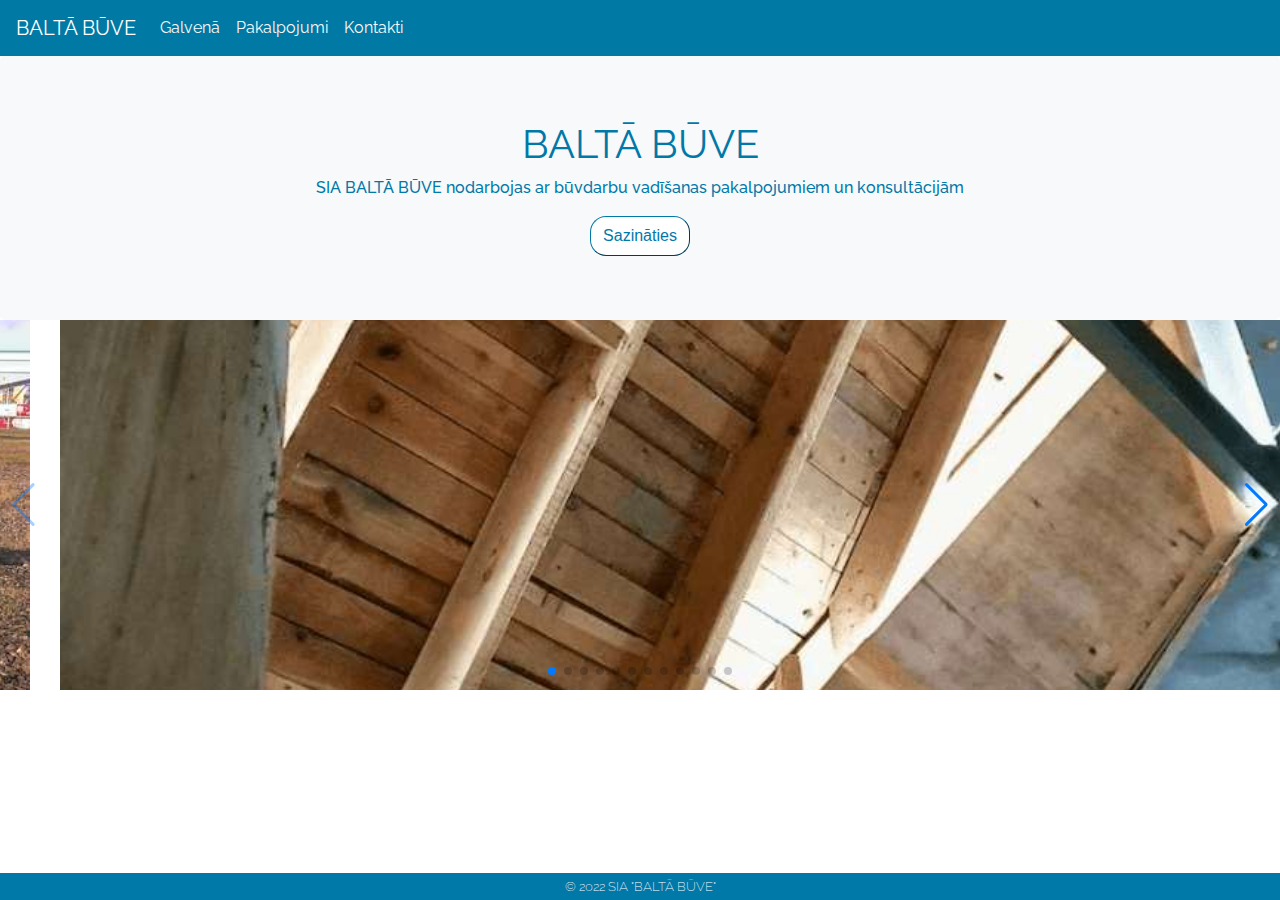
<file: index.html>
<!DOCTYPE html>
<html lang="lv">
  <head>
    <meta charset="UTF-8" />
    <meta http-equiv="X-UA-Compatible" content="IE=edge" />
    <meta name="viewport" content="width=device-width, initial-scale=1.0" />
    <meta
      name="description"
      content="SIA BALTĀ BŪVE nodarbojas ar būvdarbu vadīšanas pakalpojumiem un
    konsultācijām"
    />
    <title>BALTĀ BŪVE</title>
    <link rel="canonical" href="https://www.baltabuve.lv/" />
    <link
      rel="stylesheet"
      href="https://unpkg.com/swiper/swiper-bundle.min.css"
    />
    <link rel="stylesheet" type="text/css" href="style.css" />
    <link
      rel="stylesheet"
      href="https://stackpath.bootstrapcdn.com/bootstrap/4.3.1/css/bootstrap.min.css"
      integrity="sha384-ggOyR0iXCbMQv3Xipma34MD+dH/1fQ784/j6cY/iJTQUOhcWr7x9JvoRxT2MZw1T"
      crossorigin="anonymous"
    />
    <!-- Favicons -->
    <link
      rel="apple-touch-icon"
      href="img/apple-touch-icon.png"
      sizes="180x180"
    />
    <link
      rel="icon"
      href="img/favicon-32x32.ico"
      sizes="32x32"
      type="image/png"
    />
    <link
      rel="icon"
      href="img/favicon-16x16.ico"
      sizes="16x16"
      type="image/png"
    />

    <link rel="mask-icon" href="img/safari-pinned-tab.svg" color="#3a6e9c" />
    <link rel="icon" href="img/favicon.ico" />
    <meta name="theme-color" content="#3a6e9c" />
  </head>

  <body class="text-center">
    <script
      src="https://code.jquery.com/jquery-3.3.1.slim.min.js"
      integrity="sha384-q8i/X+965DzO0rT7abK41JStQIAqVgRVzpbzo5smXKp4YfRvH+8abtTE1Pi6jizo"
      crossorigin="anonymous"
    ></script>
    <script
      src="https://cdnjs.cloudflare.com/ajax/libs/popper.js/1.14.7/umd/popper.min.js"
      integrity="sha384-UO2eT0CpHqdSJQ6hJty5KVphtPhzWj9WO1clHTMGa3JDZwrnQq4sF86dIHNDz0W1"
      crossorigin="anonymous"
    ></script>
    <script
      src="https://stackpath.bootstrapcdn.com/bootstrap/4.3.1/js/bootstrap.min.js"
      integrity="sha384-JjSmVgyd0p3pXB1rRibZUAYoIIy6OrQ6VrjIEaFf/nJGzIxFDsf4x0xIM+B07jRM"
      crossorigin="anonymous"
    ></script>

    <nav
      class="navbar navbar-expand-md navbar-dark bg-info"
      style="background-color: rgb(0, 121, 164) !important"
    >
      <a class="navbar-brand text-navbar" href="index.html">BALTĀ BŪVE</a>
      <button
        class="navbar-toggler"
        type="button"
        data-toggle="collapse"
        data-target="#navbarNavAltMarkup"
        aria-controls="navbarNavAltMarkup"
        aria-expanded="false"
        aria-label="Toggle navigation"
      >
        <span class="navbar-toggler-icon"></span>
      </button>
      <div class="collapse navbar-collapse" id="navbarNavAltMarkup">
        <div class="navbar-nav">
          <a class="nav-item nav-link text-light text-navbar" href="index.html"
            >Galvenā</a
          >
          <a
            class="nav-item nav-link text-light text-navbar"
            href="pakalpojumi.html"
            >Pakalpojumi</a
          >
          <a
            class="nav-item nav-link text-light text-navbar"
            href="kontakti.html"
            >Kontakti</a
          >
        </div>
      </div>
    </nav>
    <div class="jumbotron text-center bg-light mb-0">
      <h1 class="text-custom-big">BALTĀ BŪVE</h1>
      <p class="text-custom-small">
        SIA BALTĀ BŪVE nodarbojas ar būvdarbu vadīšanas pakalpojumiem un
        konsultācijām
      </p>
      <a href="mailto:pasts@baltabuve.lv">
        <button type="button" class="button">Sazināties</button></a
      >
    </div>
    <div class="" id="gallery">
      <!-- Swiper -->
      <div
        class="swiper mySwiper swiper-initialized swiper-horizontal swiper-pointer-events"
      >
        <div
          class="swiper-wrapper"
          id="swiper-wrapper-e86991b353bc9b95"
          aria-live="off"
          style="
            transition-duration: 0ms;
            transform: translate3d(-7800px, 0px, 0px);
          "
        >
          <div
            class="swiper-slide"
            style="width: 1920px; margin-right: 30px"
            role="group"
            aria-label="1 / 12"
          >
            <img src="img07.jpg" />
          </div>
          <div
            class="swiper-slide"
            style="width: 1920px; margin-right: 30px"
            role="group"
            aria-label="2 / 12"
          >
            <img src="img06.jpg" />
          </div>
          <div
            class="swiper-slide"
            style="width: 1920px; margin-right: 30px"
            role="group"
            aria-label="3 / 12"
          >
            <img src="img01.jpg" />
          </div>
          <div
            class="swiper-slide"
            style="width: 1920px; margin-right: 30px"
            role="group"
            aria-label="4 / 12"
          >
            <img src="img02.jpg" />
          </div>
          <div
            class="swiper-slide"
            style="width: 1920px; margin-right: 30px"
            role="group"
            aria-label="5 / 12"
          >
            <img src="img15.jpg" />
          </div>
          <div
            class="swiper-slide"
            style="width: 1920px; margin-right: 30px"
            role="group"
            aria-label="6 / 12"
          >
            <img src="img04.jpg" />
          </div>
          <div
            class="swiper-slide"
            style="width: 1920px; margin-right: 30px"
            role="group"
            aria-label="7 / 12"
          >
            <img src="img08.jpg" />
          </div>
          <div
            class="swiper-slide"
            style="width: 1920px; margin-right: 30px"
            role="group"
            aria-label="8 / 12"
          >
            <img src="img09.jpg" />
          </div>
          <div
            class="swiper-slide"
            style="width: 1920px; margin-right: 30px"
            role="group"
            aria-label="9 / 12"
          >
            <img src="img10.jpg" />
          </div>
          <div
            class="swiper-slide"
            style="width: 1920px; margin-right: 30px"
            role="group"
            aria-label="10 / 12"
          >
            <img src="img03.jpg" />
          </div>
          <div
            class="swiper-slide"
            style="width: 1920px; margin-right: 30px"
            role="group"
            aria-label="11 / 12"
          >
            <img src="img14.jpg" />
          </div>
          <div
            class="swiper-slide"
            style="width: 1920px; margin-right: 30px"
            role="group"
            aria-label="12 / 12"
          >
            <img src="img11.jpg" />
          </div>
        </div>
        <div
          class="swiper-button-next"
          tabindex="0"
          role="button"
          aria-label="Next slide"
          aria-controls="swiper-wrapper-e86991b353bc9b95"
          aria-disabled="false"
        ></div>
        <div
          class="swiper-button-prev"
          tabindex="0"
          role="button"
          aria-label="Previous slide"
          aria-controls="swiper-wrapper-e86991b353bc9b95"
          aria-disabled="false"
        ></div>
        <div
          class="swiper-pagination swiper-pagination-clickable swiper-pagination-bullets swiper-pagination-horizontal"
        >
          <span
            class="swiper-pagination-bullet"
            tabindex="0"
            role="button"
            aria-label="Iet uz pirmo foto"
          ></span
          ><span
            class="swiper-pagination-bullet"
            tabindex="0"
            role="button"
            aria-label="Iet uz otro foto"
          ></span
          ><span
            class="swiper-pagination-bullet"
            tabindex="0"
            role="button"
            aria-label="Iet uz trešo foto"
          ></span
          ><span
            class="swiper-pagination-bullet"
            tabindex="0"
            role="button"
            aria-label="Iet uz ceturto foto"
          ></span
          ><span
            class="swiper-pagination-bullet swiper-pagination-bullet-active"
            tabindex="0"
            role="button"
            aria-label="Iet uz piekto foto"
          ></span
          ><span
            class="swiper-pagination-bullet"
            tabindex="0"
            role="button"
            aria-label="Iet uz sesto foto"
          ></span
          ><span
            class="swiper-pagination-bullet"
            tabindex="0"
            role="button"
            aria-label="Iet uz septīto foto"
          ></span
          ><span
            class="swiper-pagination-bullet"
            tabindex="0"
            role="button"
            aria-label="Iet uz astoto foto"
          ></span
          ><span
            class="swiper-pagination-bullet"
            tabindex="0"
            role="button"
            aria-label="Iet uz devīto foto"
          ></span>
        </div>
        <span
          class="swiper-notification"
          aria-live="assertive"
          aria-atomic="true"
        ></span>
      </div>
    </div>

    <footer class="fixed-bottom bg-light text-center text-white">
      <div
        class="text-center p-1 text-footer"
        style="background-color: rgb(0, 120, 168)"
      >
        © 2022
        <a class="text-white text-footer">SIA "BALTĀ BŪVE"</a>
      </div>
    </footer>

    <script src="https://unpkg.com/swiper/swiper-bundle.min.js"></script>

    <script>
      var swiper = new Swiper(".mySwiper", {
        spaceBetween: 30,
        centeredSlides: true,
        autoplay: {
          delay: 4000,
          disableOnInteraction: false,
        },
        pagination: {
          el: ".swiper-pagination",
          clickable: true,
        },
        navigation: {
          nextEl: ".swiper-button-next",
          prevEl: ".swiper-button-prev",
        },
      });
    </script>
  </body>
</html>
</file>
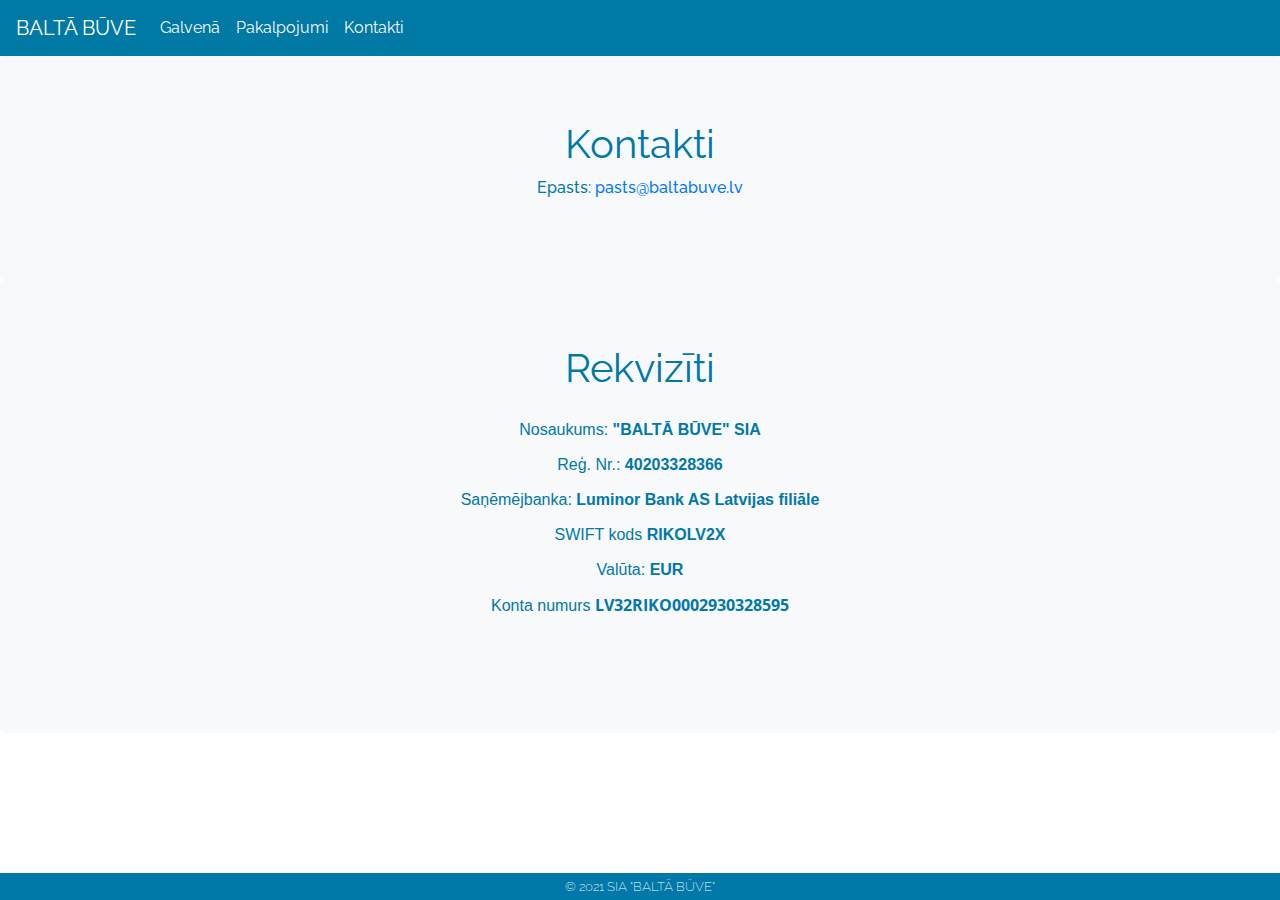
<file: kontakti.html>
<!DOCTYPE html>
<html lang="lv">
  <head>
    <meta charset="UTF-8" />
    <meta http-equiv="X-UA-Compatible" content="IE=edge" />
    <meta name="viewport" content="width=device-width, initial-scale=1.0" />
    <meta
      name="description"
      content="SIA BALTĀ BŪVE kontakti un rekvizīti"
    />
    <title>BALTĀ BŪVE - kontakti</title>
    <link rel="canonical" href="https://www.baltabuve.lv/kontakti.html">
    <link
      rel="stylesheet"
      href="https://stackpath.bootstrapcdn.com/bootstrap/4.3.1/css/bootstrap.min.css"
      integrity="sha384-ggOyR0iXCbMQv3Xipma34MD+dH/1fQ784/j6cY/iJTQUOhcWr7x9JvoRxT2MZw1T"
      crossorigin="anonymous"
    />
    <link rel="stylesheet" type="text/css" href="style.css" />
  </head>

  <body class="text-center">
    <script
      src="https://code.jquery.com/jquery-3.3.1.slim.min.js"
      integrity="sha384-q8i/X+965DzO0rT7abK41JStQIAqVgRVzpbzo5smXKp4YfRvH+8abtTE1Pi6jizo"
      crossorigin="anonymous"
    ></script>
    <script
      src="https://cdnjs.cloudflare.com/ajax/libs/popper.js/1.14.7/umd/popper.min.js"
      integrity="sha384-UO2eT0CpHqdSJQ6hJty5KVphtPhzWj9WO1clHTMGa3JDZwrnQq4sF86dIHNDz0W1"
      crossorigin="anonymous"
    ></script>
    <script
      src="https://stackpath.bootstrapcdn.com/bootstrap/4.3.1/js/bootstrap.min.js"
      integrity="sha384-JjSmVgyd0p3pXB1rRibZUAYoIIy6OrQ6VrjIEaFf/nJGzIxFDsf4x0xIM+B07jRM"
      crossorigin="anonymous"
    ></script>

    <nav
    class="navbar navbar-expand-md navbar-dark bg-info"
    style="background-color: rgb(0, 121, 164) !important"
  >
    <a class="navbar-brand text-navbar" href="index.html">BALTĀ BŪVE</a>
    <button
      class="navbar-toggler"
      type="button"
      data-toggle="collapse"
      data-target="#navbarNavAltMarkup"
      aria-controls="navbarNavAltMarkup"
      aria-expanded="false"
      aria-label="Toggle navigation"
    >
      <span class="navbar-toggler-icon"></span>
    </button>
    <div class="collapse navbar-collapse" id="navbarNavAltMarkup">
      <div class="navbar-nav">
        <a class="nav-item nav-link text-light text-navbar" href="index.html"
          >Galvenā</a
        >
        <a
          class="nav-item nav-link text-light text-navbar"
          href="pakalpojumi.html"
          >Pakalpojumi</a
        >
        <a
          class="nav-item nav-link text-light text-navbar"
          href="kontakti.html"
          >Kontakti</a
        >
      </div>
    </div>
  </nav>
    <div class="jumbotron text-center bg-light">
        <h1 class="cover-heading text-custom-big">Kontakti</h1>
        <p class="text-custom-small">
            Epasts: 
            <a href="mailto:pasts@baltabuve.lv" class="text-custom-small-link numbers-custom" >  pasts@baltabuve.lv </a>
        </p>
    </div>
    <div class=" jumbotron text-center bg-light">
        <h1 class="cover-heading text-custom-big">Rekvizīti</h1>
        <p class="text-custom-small">
          <div class="rekv">
          <div>Nosaukums: 	<b>"BALTĀ BŪVE" SIA</b></div>
          <div>Reģ. Nr.: 	<b>40203328366</b></div>
          <div>Saņēmējbanka: 	<b>Luminor Bank AS Latvijas filiāle</b></div>
          <div>SWIFT kods	<b>RIKOLV2X</b></div>	
          <div>Valūta: <b>EUR</b></div>
          <div>Konta numurs <a class="numbers-custom"><b>LV32RIKO0002930328595</b></a></div>
        </div>
        </p>
    </div>
    <footer class="fixed-bottom bg-light text-center text-white">
      <div
        class="text-center p-1 text-footer"
        style="background-color: rgb(0, 120, 168)"
      >
        © 2021
        <a class="text-white text-footer">SIA "BALTĀ BŪVE"</a>
      </div>
    </footer>
  </body>
</html>
</file>
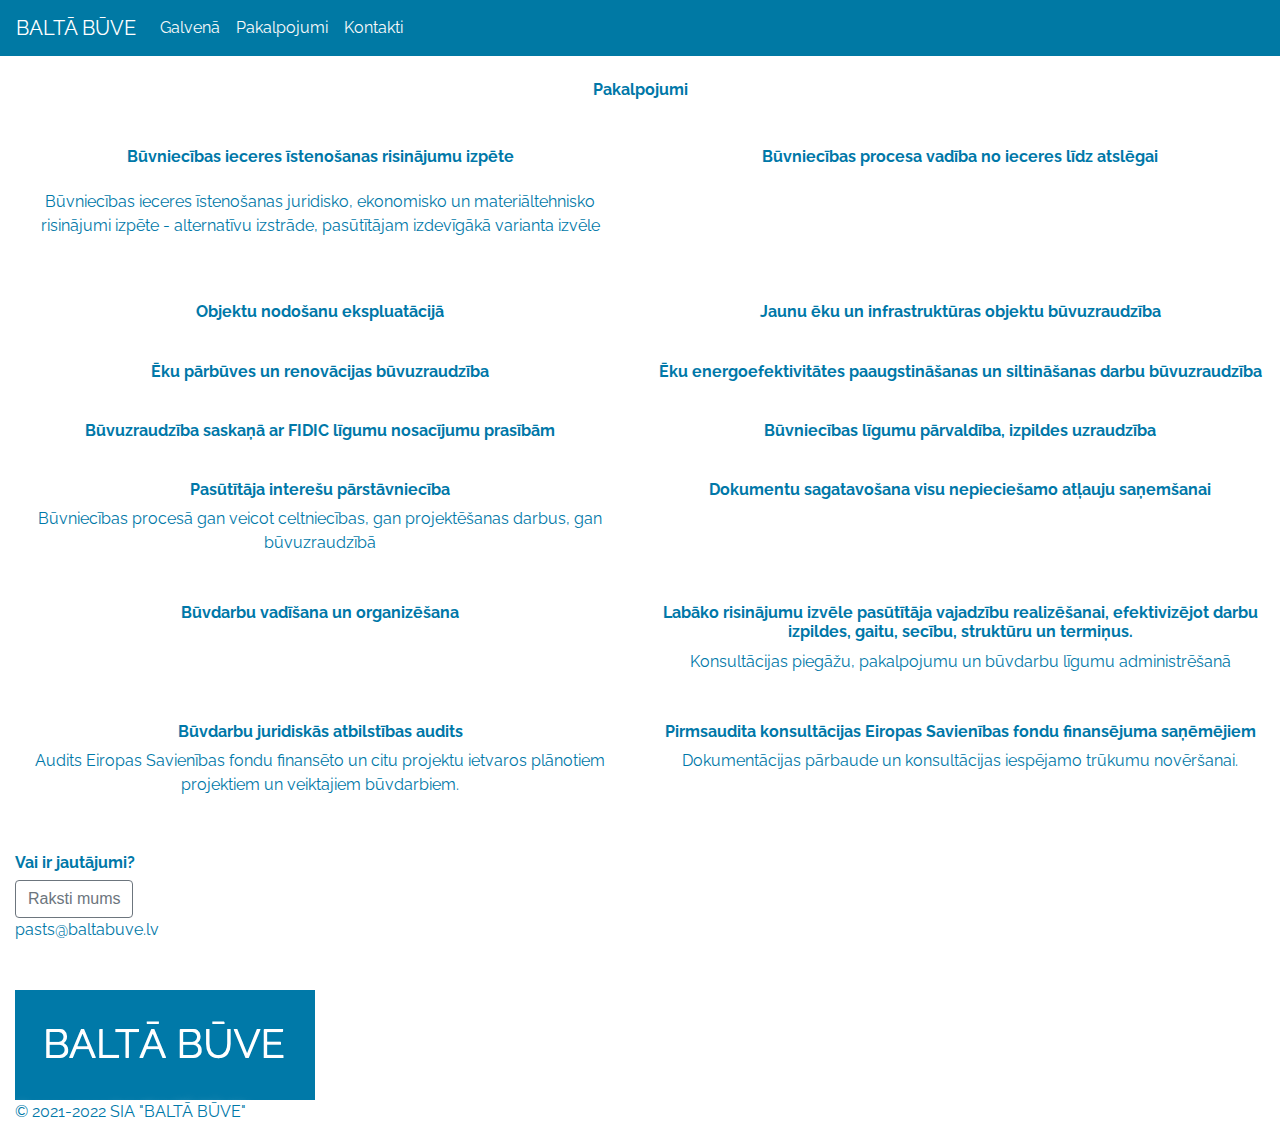
<file: pakalpojumi.html>
<!DOCTYPE html>
<html lang="lv">
  <link type="text/css" id="dark-mode" rel="stylesheet" href="" />
  <style type="text/css" id="dark-mode-custom-style"></style>
  <head>

    <meta http-equiv="content-type" content="text/html; charset=UTF-8" />
    <meta charset="utf-8" />
    <meta name="viewport" content="width=device-width, initial-scale=1" />
    <meta
    name="description"
    content="SIA BALTĀ BŪVE sniedz kvalitatīvus konsultācijas pakalpojumus būvniecības jautājumos"
  />
    <title>Baltā Būve - Pakalpojumi</title>
    <link rel="canonical" href="https://www.baltabuve.lv/pakalpojumi.html">

    <!-- Bootstrap core CSS -->
    <link
      rel="stylesheet"
      href="https://maxcdn.bootstrapcdn.com/bootstrap/4.0.0/css/bootstrap.min.css"
      integrity="sha384-Gn5384xqQ1aoWXA+058RXPxPg6fy4IWvTNh0E263XmFcJlSAwiGgFAW/dAiS6JXm"
      crossorigin="anonymous"
    />

    <!-- Favicons -->
    <link
      rel="apple-touch-icon"
      href="img/apple-touch-icon.png"
      sizes="180x180"
    />
    <link
      rel="icon"
      href="img/favicon-32x32.ico"
      sizes="32x32"
      type="image/png"
    />
    <link
      rel="icon"
      href="img/favicon-16x16.ico"
      sizes="16x16"
      type="image/png"
    />

    <link rel="mask-icon" href="img/safari-pinned-tab.svg" color="#3a6e9c" />
    <link rel="icon" href="img/favicon.ico" />
    <meta name="theme-color" content="#3a6e9c" />
    <link rel="stylesheet" href="pakalpojumi.css" />
    <link rel="stylesheet" href="style.css" />



  </head>
  <body>

    <script
      src="https://code.jquery.com/jquery-3.3.1.slim.min.js"
      integrity="sha384-q8i/X+965DzO0rT7abK41JStQIAqVgRVzpbzo5smXKp4YfRvH+8abtTE1Pi6jizo"
      crossorigin="anonymous"
    ></script>
    <script
      src="https://cdnjs.cloudflare.com/ajax/libs/popper.js/1.14.7/umd/popper.min.js"
      integrity="sha384-UO2eT0CpHqdSJQ6hJty5KVphtPhzWj9WO1clHTMGa3JDZwrnQq4sF86dIHNDz0W1"
      crossorigin="anonymous"
    ></script>
    <script
      src="https://stackpath.bootstrapcdn.com/bootstrap/4.3.1/js/bootstrap.min.js"
      integrity="sha384-JjSmVgyd0p3pXB1rRibZUAYoIIy6OrQ6VrjIEaFf/nJGzIxFDsf4x0xIM+B07jRM"
      crossorigin="anonymous"
    ></script>



    <button
    type="button"
    class="btn btn-floating btn-lg"
    id="btn-back-to-top"
    ><svg xmlns="http://www.w3.org/2000/svg" width="16" height="16" fill="white" class="bi bi-arrow-up" viewBox="0 0 16 16">
      <path fill-rule="evenodd" d="M8 15a.5.5 0 0 0 .5-.5V2.707l3.146 3.147a.5.5 0 0 0 .708-.708l-4-4a.5.5 0 0 0-.708 0l-4 4a.5.5 0 1 0 .708.708L7.5 2.707V14.5a.5.5 0 0 0 .5.5z"/>
    </svg></button>
    <script src="back-to-top.js"></script>





      <nav
      class="navbar navbar-expand-md navbar-dark bg-info"
      style="background-color: rgb(0, 121, 164) !important"
    >
      <a class="navbar-brand text-navbar" href="index.html">BALTĀ BŪVE</a>
      <button
        class="navbar-toggler"
        type="button"
        data-toggle="collapse"
        data-target="#navbarNavAltMarkup"
        aria-controls="navbarNavAltMarkup"
        aria-expanded="false"
        aria-label="Toggle navigation"
      >
        <span class="navbar-toggler-icon"></span>
      </button>
      <div class="collapse navbar-collapse" id="navbarNavAltMarkup">
        <div class="navbar-nav">
          <a class="nav-item nav-link text-light text-navbar" href="index.html"
            >Galvenā</a
          >
          <a
            class="nav-item nav-link text-light text-navbar"
            href="pakalpojumi.html"
            >Pakalpojumi</a
          >
          <a
            class="nav-item nav-link text-light text-navbar"
            href="kontakti.html"
            >Kontakti</a
          >
        </div>
      </div>
    </nav>

    <main>
      <div
        class="
          position-relative
          overflow-hidden
          text-center
          mx-auto
          
        "
      >
        <div class="mx-auto">
          <h1 class="py-4 text-custom-big-title">Pakalpojumi</h1>
          
        </div>
      
      </div>

      <div class="d-md-flex flex-md-equal w-100">
        <div
          class="
            
            text-center 
            overflow-hidden
          "
        >
          <div class=" p-3">
            <h2 class="col text-custom-big-title">
              Būvniecības ieceres īstenošanas risinājumu izpēte
            </h2>
            <p class="p-3 col-xs text-custom-big">Būvniecības ieceres īstenošanas juridisko, ekonomisko un
              materiāltehnisko risinājumi izpēte - alternatīvu izstrāde,
              pasūtītājam izdevīgākā varianta izvēle</p>
          </div>
        </div>
        <div
          class="
          
          text-center 
          overflow-hidden
          "
        >
          <div class="p-3">
            <h2 class="text-custom-big-title">
              Būvniecības procesa vadība no ieceres līdz atslēgai
            </h2>
          </div>
        </div>
      </div>

      <div class="d-md-flex flex-md-equal w-100">
        <div
          class="
          
          text-center 
          overflow-hidden
          "
        >
          <div class=" p-3">
            <h2 class="text-custom-big-title">Objektu nodošanu ekspluatācijā</h2>
          </div>
        </div>
        <div
          class="
          
          text-center 
          overflow-hidden
          "
        >
          <div class="p-3">
            <h2 class="text-custom-big-title">
              Jaunu ēku un infrastruktūras objektu būvuzraudzība
            </h2>
          </div>
        </div>
      </div>

      <div class="d-md-flex flex-md-equal w-100">
        <div
          class="
          
          text-center 
          overflow-hidden
          "
        >
          <div class="p-3">
            <h2 class="text-custom-big-title">
              Ēku pārbūves un renovācijas būvuzraudzība
            </h2>
          </div>
        </div>
        <div
          class="
          
          text-center 
          overflow-hidden
          "
        >
          <div class=" p-3">
            <h2 class="text-custom-big-title">
              Ēku energoefektivitātes paaugstināšanas un siltināšanas darbu
              būvuzraudzība
            </h2>
          </div>
        </div>
      </div>

      <div class="d-md-flex flex-md-equal w-100">
        <div
          class="
          
          text-center 
          overflow-hidden
          "
        >
          <div class=" p-3">
            <h2 class="text-custom-big-title">
              Būvuzraudzība saskaņā ar FIDIC līgumu nosacījumu prasībām
            </h2>
          </div>
        </div>
        <div
          class="
          
          text-center 
          overflow-hidden
          "
        >
          <div class=" p-3">
            <h2 class="text-custom-big-title">
              Būvniecības līgumu pārvaldība, izpildes uzraudzība
            </h2>
          </div>
        </div>
      </div>

      <div id="scrollTo" class="d-md-flex flex-md-equal w-100">
        <div
          class="
          
          text-center 
          overflow-hidden
          "
        >
          <div class=" p-3">
            <h2 class="text-custom-big-title">Pasūtītāja interešu pārstāvniecība</h2>
            <p class="text-custom-big">
              Būvniecības procesā gan veicot celtniecības, gan projektēšanas
              darbus, gan būvuzraudzībā
            </p>
          </div>
        </div>
        <div
          class="
          
          text-center 
          overflow-hidden
          "
        >
          <div class=" p-3">
            <h2 class="text-custom-big-title">
              Dokumentu sagatavošana visu nepieciešamo atļauju saņemšanai
            </h2>
          </div>
        </div>
      </div>

      <div class="d-md-flex flex-md-equal w-100">
        <div
          class="
          
          text-center 
          overflow-hidden
          "
        >
          <div class=" p-3">
            <h2 class="text-custom-big-title">Būvdarbu vadīšana un organizēšana</h2>
          </div>
        </div>
        <div
          class="
          
          text-center 
          overflow-hidden
          "
        >
          <div class=" p-3">
            <h2 class="text-custom-big-title">
              Labāko risinājumu izvēle pasūtītāja vajadzību realizēšanai,
              efektivizējot darbu izpildes, gaitu, secību, struktūru un
              termiņus.
            </h2>
            <p class="text-custom-big">
              Konsultācijas piegāžu, pakalpojumu un būvdarbu līgumu
              administrēšanā
            </p>
          </div>
        </div>
      </div>

      <div class="d-md-flex flex-md-equal w-100">
        <div
          class="
          
          text-center 
          overflow-hidden
          "
        >
          <div class=" p-3">
            <h2 class="text-custom-big-title">Būvdarbu juridiskās atbilstības audits</h2>
            <p class="text-custom-big">
              Audits Eiropas Savienības fondu finansēto un citu projektu
              ietvaros plānotiem projektiem un veiktajiem būvdarbiem.
            </p>
          </div>
        </div>
        <div
          class="
          
          text-center 
          overflow-hidden
          "
        >
          <div class="p-3">
            <h2 class="text-custom-big-title">
              Pirmsaudita konsultācijas Eiropas Savienības fondu finansējuma
              saņēmējiem
            </h2>
            <p class="text-custom-big">
              Dokumentācijas pārbaude un konsultācijas iespējamo trūkumu
              novēršanai.
            </p>
          </div>
        </div>
      </div>

      <div class="d-md-flex flex-md-equal w-100">

        <div class="col-md-5 my-4">
          <h1 class="text-custom-big-title">Vai ir jautājumi?</h1>
          <a
            class="btn btn-outline-secondary"
            href="mailto:pasts@baltabuve.lv"
          >Raksti mums</a
          >
          <p class=" fw-normal text-custom-big">pasts@baltabuve.lv</p>
        </div>

      </div>

    
    </div>
    </main>

    <footer class="container py-2">
      <div class="row">
        <div class="col-12">
          <img src="img/bb.png" />
          <small class="d-block text-custom-big">© 2021-2022 SIA "BALTĀ BŪVE"</small>
        </div>
      </div>
    </footer>

    <script
      src="https://maxcdn.bootstrapcdn.com/bootstrap/4.0.0/js/bootstrap.min.js"
      integrity="sha384-JZR6Spejh4U02d8jOt6vLEHfe/JQGiRRSQQxSfFWpi1MquVdAyjUar5+76PVCmYl"
      crossorigin="anonymous"
    ></script>

    <script src="scroll.js"></script>


  </body>
</html>
</file>
<file: style.css>
@import url("https://fonts.googleapis.com/css2?family=Raleway:wght@100;200;400;500;700&display=swap");
/*
    font-family: 'Raleway', sans-serif;
*/
@import url("https://fonts.googleapis.com/css2?family=Open+Sans:wght@300;400;600;700;800&display=swap");
/*font-family: 'Open Sans', sans-serif;*/
html {
  font-family: "Raleway", sans-serif !important;
}

body {
  color: #0078a8 !important;
}

img {
  pointer-events: none;
  -webkit-user-select: none;
     -moz-user-select: none;
      -ms-user-select: none;
          user-select: none;
}

.main {
  display: -webkit-box;
  display: -ms-flexbox;
  display: flex;
  -webkit-box-pack: center;
      -ms-flex-pack: center;
          justify-content: center;
  -webkit-box-align: center;
      -ms-flex-align: center;
          align-items: center;
}

.jumbotron {
  margin-bottom: 0% !important;
}

.text-navbar {
  font-family: "Raleway", sans-serif !important;
  font-weight: 400;
}

.text-footer {
  font-family: "Raleway", sans-serif !important;
  font-weight: 200;
  font-size: small;
}

.numbers-custom {
  font-family: "Open Sans", sans-serif !important;
  font-weight: 400;
}

.text-custom-big {
  font-family: "Raleway", sans-serif !important;
  color: #0078a8 !important;
  font-weight: 400;
}

.text-custom-small {
  font-family: "Raleway", sans-serif !important;
  color: #0078a8 !important;
  font-weight: 500;
}

.text-custom-small-link {
  font-family: "Raleway", sans-serif !important;
  color: #0077ff !important;
  font-weight: 500;
}

.text-custom-small-link:hover {
  color: #f0802b !important;
  font-weight: 700;
}

.hero-small-text {
  padding-inline: 2rem !important;
}

.button {
  display: block;
  margin: auto;
  background: white;
  border-radius: 1rem;
  border-width: 1px;
  border-color: #0078a8;
  color: #0078a8;
  width: 100px;
  height: 40px;
  -webkit-animation: shake-horizontal 0.8s cubic-bezier(0.455, 0.03, 0.515, 0.955) both !important;
  animation: shake-horizontal 0.8s cubic-bezier(0.455, 0.03, 0.515, 0.955) both !important;
  -webkit-transition: 0.2s;
  transition: 0.2s;
  padding: 0;
}

.button:hover {
  -webkit-transition: 0.2s;
  transition: 0.2s;
  background: #0078a8;
  color: white;
}

.button a {
  text-decoration: none !important;
  color: #0078a8;
}

.button a:hover {
  -webkit-transition: 0.2s;
  transition: 0.2s;
  color: white;
}

@-webkit-keyframes shake-horizontal {
  0%,
  100% {
    -webkit-transform: translateX(0);
    transform: translateX(0);
  }
  10%,
  30%,
  50%,
  70% {
    -webkit-transform: translateX(-10px);
    transform: translateX(-10px);
  }
  20%,
  40%,
  60% {
    -webkit-transform: translateX(10px);
    transform: translateX(10px);
  }
  80% {
    -webkit-transform: translateX(8px);
    transform: translateX(8px);
  }
  90% {
    -webkit-transform: translateX(-8px);
    transform: translateX(-8px);
  }
}

@keyframes shake-horizontal {
  0%,
  100% {
    -webkit-transform: translateX(0);
    transform: translateX(0);
  }
  10%,
  30%,
  50%,
  70% {
    -webkit-transform: translateX(-10px);
    transform: translateX(-10px);
  }
  20%,
  40%,
  60% {
    -webkit-transform: translateX(10px);
    transform: translateX(10px);
  }
  80% {
    -webkit-transform: translateX(8px);
    transform: translateX(8px);
  }
  90% {
    -webkit-transform: translateX(-8px);
    transform: translateX(-8px);
  }
}

#gallery {
  height: 1vh;
}

.swiper {
  width: inherit;
  height: 400px;
}

.swiper-slide {
  text-align: center;
  font-size: 18px;
  background: #f8f9fa !important;
  /* Center slide text vertically */
  display: -webkit-box;
  display: -ms-flexbox;
  display: flex;
  -webkit-box-pack: center;
  -ms-flex-pack: center;
  justify-content: center;
  -webkit-box-align: center;
  -ms-flex-align: center;
  align-items: center;
}

.swiper-slide img {
  display: block;
  width: 100%;
  height: 100%;
  -o-object-fit: cover;
     object-fit: cover;
}

.row {
  --bs-gutter-x: 1 !important;
}

.rekv {
  display: -ms-grid;
  display: grid;
  position: relative;
  -ms-grid-rows: 1fr 1fr 1fr 1fr 1fr 1fr 1fr;
      grid-template-rows: 1fr 1fr 1fr 1fr 1fr 1fr 1fr;
  -ms-grid-columns: 1fr;
      grid-template-columns: 1fr;
  margin: 0px;
}

.rekv :nth-child(n) {
  padding-top: 10px;
}

.bd-placeholder-img {
  font-size: 1.125rem;
  text-anchor: middle;
  -webkit-user-select: none;
  -moz-user-select: none;
  -ms-user-select: none;
      user-select: none;
}

@media (min-width: 800px) {
  .grid-container {
    display: -ms-grid;
    display: grid;
    -ms-grid-columns: (1fr)[3];
        grid-template-columns: repeat(3, 1fr);
    -ms-grid-rows: (1fr)[1];
        grid-template-rows: repeat(1, 1fr);
    margin-top: 3rem;
  }
  .swiper {
    height: 370px !important;
  }
}

.img-slider {
  width: 300px;
  height: 200px;
}
/*# sourceMappingURL=style.css.map */
</file>
<file: pakalpojumi.css>
@import url("https://fonts.googleapis.com/css2?family=Raleway:wght@100;200;400;500;700&display=swap");
/*
    font-family: 'Raleway', sans-serif;
*/
@import url("https://fonts.googleapis.com/css2?family=Open+Sans:wght@300;400;600;700;800&display=swap");

/*font-family: 'Open Sans', sans-serif;*/

html {
  scroll-behavior: smooth;
}

nav {
  text-align: center;
}

.btn {
  z-index: 2;
}
.container {
  max-width: 100%;
}

.text-navbar {
  font-family: "Raleway", sans-serif !important;
  font-weight: 200;
}
.text-footer {
  font-family: "Raleway", sans-serif !important;
  font-weight: 200;
}
.numbers-custom {
  font-family: "Open Sans", sans-serif !important;
  font-weight: 400;
}

.text-custom-big-title {
  font-family: "Raleway", sans-serif !important;
  color: rgb(0, 120, 168);
  font-weight: 700;
  text-shadow: rgb(255, 255, 255) 1px 0 10px;
  font-size: 1rem;
}

.text-custom-big {
  font-family: "Raleway", sans-serif !important;
  color: rgb(0, 120, 168);
  font-weight: 200;
  text-shadow: rgb(255, 255, 255) 1px 0 10px;
  font-size: 1rem;
}

.text-custom-small {
  font-family: "Raleway", sans-serif !important;
  color: rgb(0, 120, 168) !important;
  font-weight: 500;
}

.text-custom-small-btn {
  font-family: "Raleway", sans-serif !important;
  color: rgb(0, 120, 168) !important;
  font-weight: 500;
}
.text-custom-small-btn:hover {
  color: rgb(240, 128, 43) !important;
}

.text-custom-small-link {
  font-family: "Raleway", sans-serif !important;
  color: rgb(0, 119, 255) !important;
  font-weight: 500;
}

.text-custom-small-link:hover {
  color: rgb(240, 128, 43) !important;
  font-weight: 700;
}

.hero-small-text {
  padding-inline: 2rem !important;
}

#btn-back-to-top {
  position: fixed;
  bottom: 20px;
  right: 20px;
  display: none;
  background-color: #3379a4;
}

.flex-equal > * {
  flex: 1;
}
@media (min-width: 700px) {
  .flex-md-equal > * {
    flex: 1;
  }

  .p-md-5 {
    padding: 10px;
  }
  .m-md-5 {
    margin: 0;
  }
}
</file>
